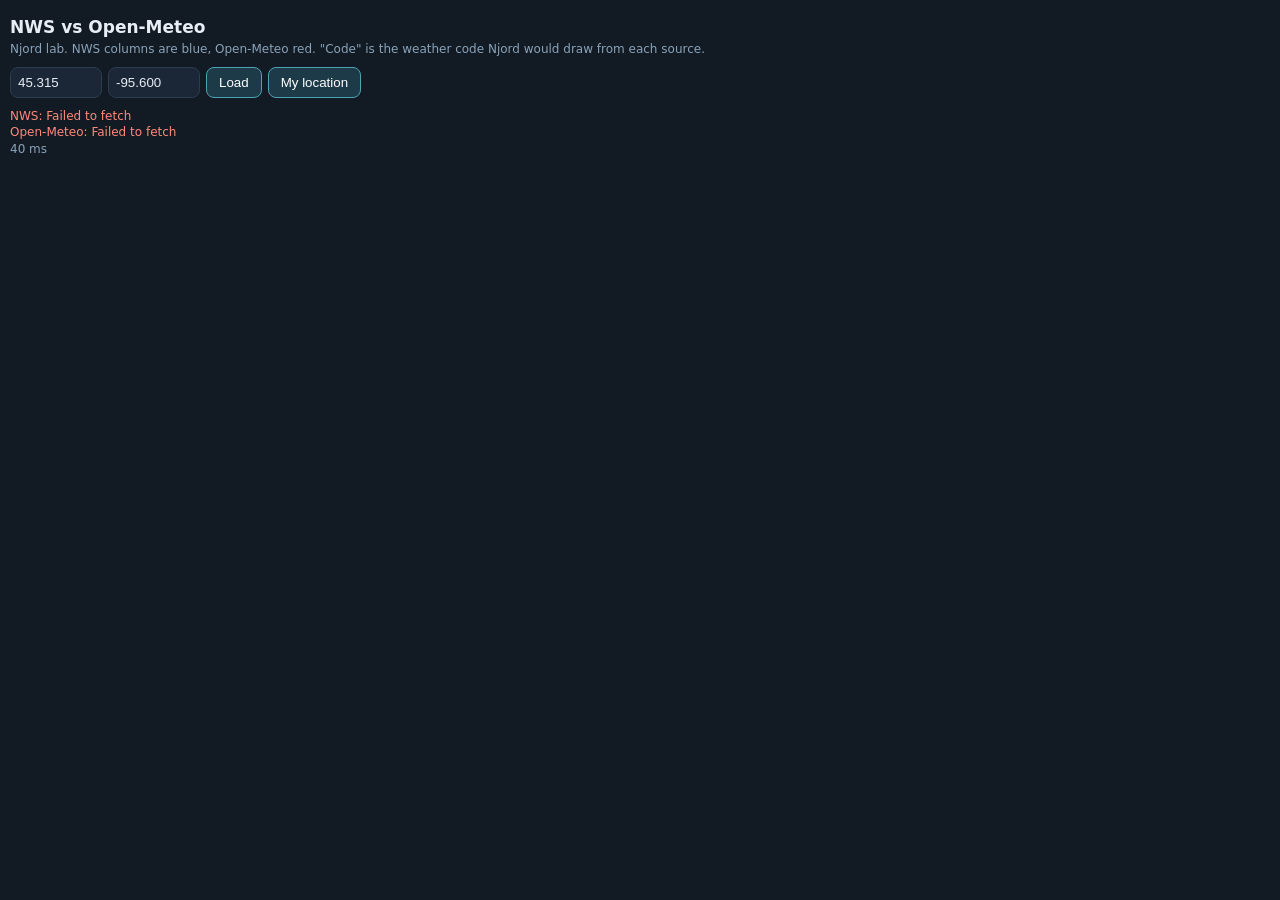
<file: lab/nws.html>
<!doctype html>
<html lang="en"><head><meta charset="utf-8">
<meta name="viewport" content="width=device-width,initial-scale=1,viewport-fit=cover">
<title>Njord lab · NWS vs Open-Meteo</title>
<!-- Njord lab (2026-11-18): the same place from NWS (api.weather.gov) and
     Open-Meteo side by side, plus how each NWS hour would map onto the
     weather codes Njord's scenes use. A test page, not part of the app. -->
<style>
  *{box-sizing:border-box}
  body{margin:0;background:#121a24;color:#e8eef5;font:13px/1.35 system-ui,sans-serif;padding:12px 10px 40px}
  h1{font-size:17px;margin:4px 0 2px} h2{font-size:14px;margin:18px 0 6px;color:#9fd9e6}
  .sub{color:#8aa3b8;font-size:12px}
  form{display:flex;gap:6px;flex-wrap:wrap;margin:10px 0}
  input{width:92px;background:#1b2636;border:1px solid #2c3d50;color:#e8eef5;border-radius:8px;padding:7px}
  button{background:#1c3a48;border:1px solid #4fa3b5;color:#fff;border-radius:8px;padding:7px 12px}
  .tw{overflow-x:auto} table{border-collapse:collapse;width:100%;min-width:620px}
  th,td{padding:5px 6px;border-bottom:1px solid #1d2a38;text-align:left;vertical-align:top;white-space:nowrap}
  th{color:#8aa3b8;font-weight:600;font-size:11px;position:sticky;top:0;background:#121a24}
  td.n{background:rgba(79,163,181,.07)} td.o{background:rgba(200,70,60,.06)}
  .diff{color:#ffd36a} .err{color:#ff8a7a;white-space:pre-wrap} .ok{color:#8fd3a8}
  .card{background:#1b2636;border-radius:10px;padding:10px;margin:6px 0;white-space:normal}
  .k{color:#8aa3b8}
</style></head><body>
<h1>NWS vs Open-Meteo</h1>
<div class="sub">Njord lab. NWS columns are blue, Open-Meteo red. "Code" is the weather code Njord would draw from each source.</div>
<form id="f"><input id="lat" value="45.315"><input id="lng" value="-95.600"><button>Load</button><button type="button" id="me">My location</button></form>
<div id="status" class="sub"></div>
<div id="out"></div>
<script>
"use strict";
const $ = id => document.getElementById(id);
const esc = s => String(s == null ? "" : s).replace(/[&<>"]/g, c => ({ "&":"&amp;", "<":"&lt;", ">":"&gt;", '"':"&quot;" }[c]));
const WMO = {0:"Clear",1:"Mainly clear",2:"Partly cloudy",3:"Overcast",45:"Fog",48:"Rime fog",51:"Light drizzle",53:"Drizzle",55:"Heavy drizzle",
  56:"Freezing drizzle",57:"Freezing drizzle",61:"Light rain",63:"Rain",65:"Heavy rain",66:"Freezing rain",67:"Freezing rain",71:"Light snow",73:"Snow",
  75:"Heavy snow",77:"Snow grains",80:"Light showers",81:"Showers",82:"Heavy showers",85:"Snow showers",86:"Heavy snow showers",95:"Thunderstorm",
  96:"T-storm, hail",99:"T-storm, hail"};
/* NWS words -> the WMO code the scenes understand (first match wins) */
function nwsCode(txt, sky){
  const t = String(txt || "").toLowerCase();
  const heavy = /heavy/.test(t), light = /light|slight|chance|isolated|scattered|patchy/.test(t);
  if(/thunder|t-storm|tstm/.test(t)) return /hail/.test(t) ? 96 : 95;
  if(/freezing rain|freezing drizzle|ice pellet|sleet/.test(t)) return /drizzle/.test(t) ? 56 : 66;
  if(/blizzard/.test(t)) return 75;
  if(/snow shower|snow squall|flurr/.test(t)) return heavy ? 86 : 85;
  if(/snow/.test(t)) return heavy ? 75 : light ? 71 : 73;
  if(/drizzle/.test(t)) return heavy ? 55 : light ? 51 : 53;
  if(/shower/.test(t)) return heavy ? 82 : light ? 80 : 81;
  if(/rain/.test(t)) return heavy ? 65 : light ? 61 : 63;
  if(/freezing fog/.test(t)) return 48;
  if(/fog|haze|smoke|mist/.test(t)) return 45;
  /* cloud words first (2026-11-18: NWS's sky % and its words don't line up -
     "Sunny" at 21%, "Mostly Clear" at 7% - so the words decide) */
  if(/mostly cloudy|considerable cloud/.test(t)) return 3;
  if(/overcast|^cloudy|\bcloudy$/.test(t) && !/partly|mostly/.test(t)) return 3;
  if(/partly sunny|partly cloudy|partly clear/.test(t)) return 2;
  if(/mostly sunny|mostly clear/.test(t)) return 1;
  if(/sunny|clear|fair/.test(t)) return 0;
  if(isFinite(sky)) return sky < 13 ? 0 : sky < 38 ? 1 : sky < 76 ? 2 : 3;
  return null;
}
/* NWS grid series: [{validTime:"2026-11-18T18:00:00+00:00/PT3H", value}] -> value at a time */
function dur(s){ const m = /P(?:(\d+)D)?(?:T(?:(\d+)H)?(?:(\d+)M)?)?/.exec(s || ""); return m ? ((+m[1]||0)*24 + (+m[2]||0) + (+m[3]||0)/60) * 3600e3 : 3600e3; }
function at(series, t){
  if(!series || !series.values) return null;
  for(const v of series.values){ const [a, d] = v.validTime.split("/"); const s = Date.parse(a); if(t >= s && t < s + dur(d)) return v.value; }
  return null;
}
const c2f = c => c == null ? null : c * 9/5 + 32, kmh2mph = k => k == null ? null : k / 1.609344;
const r0 = v => v == null || !isFinite(v) ? "–" : Math.round(v);
const hr = t => new Date(t).toLocaleString([], { weekday: "short", hour: "numeric" });
async function getJSON(url){
  const r = await fetch(url, { headers: { Accept: "application/geo+json, application/json" } });
  if(!r.ok) throw new Error(url.split("?")[0] + " -> HTTP " + r.status);
  return r.json();
}
async function load(lat, lng){
  $("out").innerHTML = ""; $("status").textContent = "Loading…";
  const t0 = performance.now(); const errs = [];
  let pt = null, hourly = null, daily = null, grid = null, om = null;
  try {
    pt = await getJSON("https://api.weather.gov/points/" + (+lat).toFixed(4) + "," + (+lng).toFixed(4));
    const P = pt.properties;
    [hourly, daily, grid] = await Promise.all([getJSON(P.forecastHourly), getJSON(P.forecast), getJSON(P.forecastGridData)].map(p => p.catch(e => { errs.push(e.message); return null; })));
  } catch(e){ errs.push("NWS: " + e.message); }
  try {
    om = await getJSON("https://api.open-meteo.com/v1/forecast?latitude=" + lat + "&longitude=" + lng +
      "&hourly=temperature_2m,weather_code,precipitation_probability,wind_speed_10m,wind_gusts_10m,wind_direction_10m,cloud_cover" +
      "&daily=weather_code,temperature_2m_max,temperature_2m_min,precipitation_probability_max" +
      "&temperature_unit=fahrenheit&wind_speed_unit=mph&timezone=auto&forecast_days=7&timeformat=unixtime");
  } catch(e){ errs.push("Open-Meteo: " + e.message); }
  const ms = Math.round(performance.now() - t0);
  $("status").innerHTML = (errs.length ? '<span class="err">' + esc(errs.join("\n")) + '</span><br>' : '<span class="ok">Loaded</span> ') + ms + " ms";
  let html = "";
  if(pt){
    const P = pt.properties, rl = P.relativeLocation && P.relativeLocation.properties;
    html += '<div class="card"><span class="k">NWS office</span> ' + esc(P.gridId) + ' · grid ' + esc(P.gridX + "," + P.gridY) +
      (rl ? ' · near ' + esc(rl.city + ", " + rl.state) : "") + ' · radar ' + esc(P.radarStation || "–") +
      (hourly ? ' · <span class="k">updated</span> ' + esc(new Date(hourly.properties.updateTime || hourly.properties.updated).toLocaleString()) : "") + '</div>';
  }
  /* next 36 hours */
  const rows = [];
  const omIdx = t => om ? om.hourly.time.findIndex(x => x * 1000 === t) : -1;
  const per = hourly ? hourly.properties.periods.slice(0, 36) : [];
  for(const p of per){
    const t = Date.parse(p.startTime), i = omIdx(t);
    const sky = grid ? at(grid.properties.skyCover, t) : null;
    const gust = grid ? kmh2mph(at(grid.properties.windGust, t)) : null;
    const nc = nwsCode(p.shortForecast, sky), oc = i >= 0 ? om.hourly.weather_code[i] : null;
    const pop = p.probabilityOfPrecipitation ? p.probabilityOfPrecipitation.value : null;
    const ot = i >= 0 ? om.hourly.temperature_2m[i] : null;
    const tdiff = ot != null && Math.abs(ot - p.temperature) >= 4;
    rows.push('<tr><td>' + esc(hr(t)) + '</td>' +
      '<td class="n' + (tdiff ? " diff" : "") + '">' + r0(p.temperature) + '°</td><td class="n">' + esc(p.shortForecast) + '</td><td class="n">' + (nc == null ? "?" : nc + " " + esc(WMO[nc] || "")) +
      '</td><td class="n">' + r0(pop) + '%</td><td class="n">' + esc(/^0 mph$/.test(p.windSpeed) ? "Calm" : p.windDirection + " " + p.windSpeed) + (gust ? " g" + r0(gust) : "") + '</td><td class="n">' + r0(sky) + '%</td>' +
      '<td class="o' + (tdiff ? " diff" : "") + '">' + r0(ot) + '°</td><td class="o">' + (oc == null ? "–" : oc + " " + esc(WMO[oc] || "")) +
      '</td><td class="o">' + (i >= 0 ? r0(om.hourly.precipitation_probability[i]) : "–") + '%</td><td class="o">' + (i >= 0 ? r0(om.hourly.wind_speed_10m[i]) + " g" + r0(om.hourly.wind_gusts_10m[i]) : "–") +
      '</td><td class="o">' + (i >= 0 ? r0(om.hourly.cloud_cover[i]) : "–") + '%</td></tr>');
  }
  if(rows.length) html += '<h2>Next 36 hours</h2><div class="tw"><table><tr><th>Hour</th><th>NWS</th><th>NWS says</th><th>→ Code</th><th>Rain</th><th>Wind mph</th><th>Sky</th>' +
    '<th>O-M</th><th>O-M code</th><th>Rain</th><th>Wind mph</th><th>Cloud</th></tr>' + rows.join("") + '</table></div>' +
    '<div class="sub">Yellow temperature = the two differ by 4° or more.</div>';
  /* 7 days: NWS day/night periods next to Open-Meteo's daily high/low */
  if(daily){
    const ps = daily.properties.periods;
    const drows = [];
    for(let k = 0; k < ps.length; k++){
      const p = ps[k]; if(!p.isDaytime && k > 0) continue;
      const night = p.isDaytime ? ps[k + 1] : p, day = p.isDaytime ? p : null;
      const date = (day || night).startTime.slice(0, 10);
      const j = om ? om.daily.time.findIndex(x => new Date(x * 1000).toISOString().slice(0, 10) === date || new Date((x + 43200) * 1000).toISOString().slice(0, 10) === date) : -1;
      drows.push('<tr><td>' + esc((day || night).name) + '</td><td class="n">' + (day ? r0(day.temperature) + "°" : "–") + ' / ' + (night ? r0(night.temperature) + "°" : "–") +
        '</td><td class="n">' + esc((day || night).shortForecast) + '</td>' +
        '<td class="o">' + (j >= 0 ? r0(om.daily.temperature_2m_max[j]) + "° / " + r0(om.daily.temperature_2m_min[j]) + "°" : "–") + '</td><td class="o">' +
        (j >= 0 ? esc(WMO[om.daily.weather_code[j]] || om.daily.weather_code[j]) + " · " + r0(om.daily.precipitation_probability_max[j]) + "%" : "–") + '</td></tr>');
    }
    html += '<h2>7 days</h2><div class="sub">The NWS low is the night <i>after</i> each day; the Open-Meteo low is the coldest point of that calendar day (usually the morning before).</div><div class="tw"><table><tr><th>Day</th><th>NWS high / low</th><th>NWS says</th><th>O-M high / low</th><th>O-M</th></tr>' + drows.join("") + '</table></div>';
    html += '<h2>NWS written forecast</h2>' + ps.slice(0, 4).map(p => '<div class="card"><b>' + esc(p.name) + '</b><br>' + esc(p.detailedForecast) + '</div>').join("");
  }
  $("out").innerHTML = html;
}
$("f").addEventListener("submit", e => { e.preventDefault(); load($("lat").value, $("lng").value); });
$("me").addEventListener("click", () => navigator.geolocation.getCurrentPosition(p => {
  $("lat").value = p.coords.latitude.toFixed(4); $("lng").value = p.coords.longitude.toFixed(4); load($("lat").value, $("lng").value);
}, e => { $("status").textContent = "Location: " + e.message; }));
load($("lat").value, $("lng").value);
</script></body></html>
</file>
